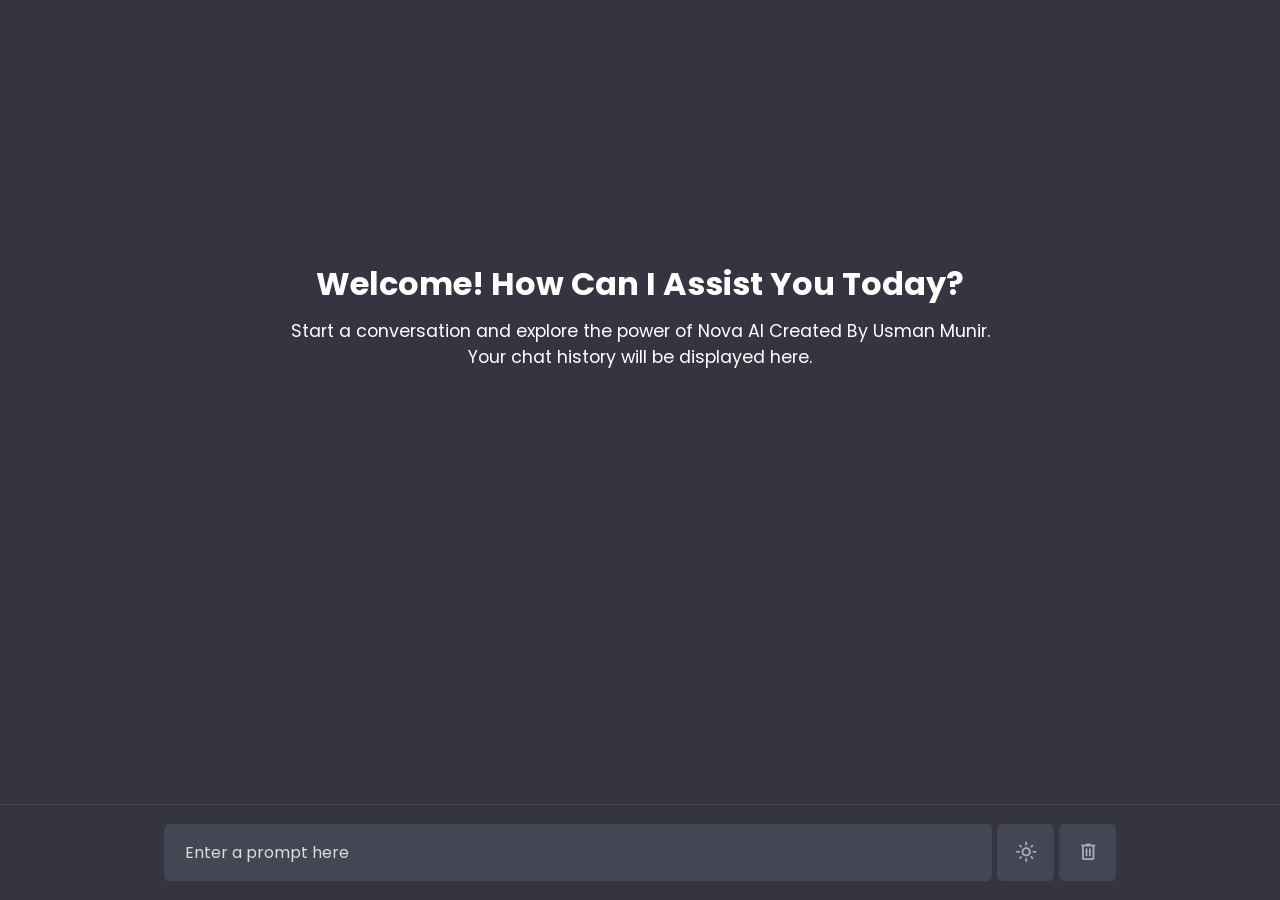
<file: index.html>
<!DOCTYPE html>
<html lang="en" dir="ltr">
  <head>
    <meta charset="utf-8">
    <title>Nova Ai</title>
    <link rel="stylesheet" href="style.css">
    <meta name="viewport" content="width=device-width, initial-scale=1.0">
    <!-- Google Fonts Link For Icons -->
    <link rel="stylesheet" href="https://fonts.googleapis.com/css2?family=Material+Symbols+Rounded:opsz,wght,FILL,GRAD@20..48,100..700,0..1,-50..200" />

  </head>
  <body>
    <!-- Chats container -->
    <div class="chat-container"></div>
    
    <!-- Typing container -->
    <div class="typing-container">
      <div class="typing-content">
        <div class="typing-textarea">
          <textarea id="chat-input" spellcheck="false" placeholder="Enter a prompt here" required></textarea>
          <span id="send-btn" class="material-symbols-rounded">send</span>
        </div>
        <div class="typing-controls">
          <span id="theme-btn" class="material-symbols-rounded">light_mode</span>
          <span id="delete-btn" class="material-symbols-rounded">delete</span>
      </div>
    </div>
    
    <script src="script.js"></script>
  </body>
</html>
</file>
<file: style.css>
/* Import Google font - Poppins */
@import url('https://fonts.googleapis.com/css2?family=Poppins:wght@400;500;600&display=swap');
* {
margin: 0;
padding: 0;
box-sizing: border-box;
font-family: "Poppins", sans-serif;
}
:root {
--text-color: #FFFFFF;
--icon-color: #ACACBE;
--icon-hover-bg: #5b5e71;
--placeholder-color: #dcdcdc;
--outgoing-chat-bg: #343541;
--incoming-chat-bg: #444654;
--outgoing-chat-border: #343541;
--incoming-chat-border: #444654;
}
.light-mode {
--text-color: #343541;
--icon-color: #a9a9bc;
--icon-hover-bg: #f1f1f3;
--placeholder-color: #6c6c6c;
--outgoing-chat-bg: #FFFFFF;
--incoming-chat-bg: #F7F7F8;
--outgoing-chat-border: #FFFFFF;
--incoming-chat-border: #D9D9E3;
}
body {
background: var(--outgoing-chat-bg);
}
/* Chats container styling */
.chat-container {
overflow-y: auto;
max-height: 100vh;
padding-bottom: 150px;
}
:where(.chat-container, textarea)::-webkit-scrollbar {
width: 6px;
}
:where(.chat-container, textarea)::-webkit-scrollbar-track {
background: var(--incoming-chat-bg);
border-radius: 25px;
}
:where(.chat-container, textarea)::-webkit-scrollbar-thumb {
background: var(--icon-color);
border-radius: 25px;
}
.default-text {
display: flex;
align-items: center;
justify-content: center;
flex-direction: column;
height: 70vh;
padding: 0 10px;
text-align: center;
color: var(--text-color);
}
.default-text h1 {
font-size: 2rem;
}
.default-text p {
margin-top: 10px;
font-size: 1.1rem;
}
.chat-container .chat {
padding: 25px 10px;
display: flex;
justify-content: center;
color: var(--text-color);
}
.chat-container .chat.outgoing {
background: var(--outgoing-chat-bg);
border: 1px solid var(--outgoing-chat-border);
}
.chat-container .chat.incoming {
background: var(--incoming-chat-bg);
border: 1px solid var(--incoming-chat-border);
}
.chat .chat-content {
display: flex;
max-width: 1200px;
width: 100%;
align-items: flex-start;
justify-content: space-between;
}
span.material-symbols-rounded {
user-select: none;
cursor: pointer;
}
.chat .chat-content span {
cursor: pointer;
font-size: 1.3rem;
color: var(--icon-color);
visibility: hidden;
}
.chat:hover .chat-content:not(:has(.typing-animation), :has(.error)) span {
visibility: visible;
}
.chat .chat-details {
display: flex;
align-items: center;
}
.chat .chat-details img {
width: 35px;
height: 35px;
align-self: flex-start;
object-fit: cover;
border-radius: 2px;
}
.chat .chat-details p {
white-space: pre-wrap;
font-size: 1.05rem;
padding: 0 50px 0 25px;
color: var(--text-color);
word-break: break-word;
}
.chat .chat-details p.error {
color: #e55865;
}
.chat .typing-animation {
padding-left: 25px;
display: inline-flex;
}
.typing-animation .typing-dot {
height: 7px;
width: 7px;
border-radius: 50%;
margin: 0 3px;
opacity: 0.7;
background: var(--text-color);
animation: animateDots 1.5s var(--delay) ease-in-out infinite;
}
.typing-animation .typing-dot:first-child {
margin-left: 0;
}
@keyframes animateDots {
0%,44% {
transform: translateY(0px);
}
28% {
opacity: 0.4;
transform: translateY(-6px);
}
44% {
opacity: 0.2;
}
}
/* Typing container styling */
.typing-container {
position: fixed;
bottom: 0;
width: 100%;
display: flex;
padding: 20px 10px;
justify-content: center;
background: var(--outgoing-chat-bg);
border-top: 1px solid var(--incoming-chat-border);
}
.typing-container .typing-content {
display: flex;
max-width: 950px;
width: 100%;
align-items: flex-end;
}
.typing-container .typing-textarea {
width: 100%;
display: flex;
position: relative;
}
.typing-textarea textarea {
resize: none;
height: 55px;
width: 100%;
border: none;
padding: 15px 45px 15px 20px;
color: var(--text-color);
font-size: 1rem;
border-radius: 4px;
max-height: 250px;
overflow-y: auto;
background: var(--incoming-chat-bg);
outline: 1px solid var(--incoming-chat-border);
}
.typing-textarea textarea::placeholder {
color: var(--placeholder-color);
}
.typing-content span {
width: 55px;
height: 55px;
display: flex;
border-radius: 4px;
font-size: 1.35rem;
align-items: center;
justify-content: center;
color: var(--icon-color);
}
.typing-textarea span {
position: absolute;
right: 0;
bottom: 0;
visibility: hidden;
}
.typing-textarea textarea:valid ~ span {
visibility: visible;
}
.typing-controls {
display: flex;
}
.typing-controls span {
margin-left: 7px;
font-size: 1.4rem;
background: var(--incoming-chat-bg);
outline: 1px solid var(--incoming-chat-border);
}
.typing-controls span:hover {
background: var(--icon-hover-bg);
}
/* Reponsive Media Query */
@media screen and (max-width: 600px) {
.default-text h1 {
font-size: 2.3rem;
}
:where(.default-text p, textarea, .chat p) {
font-size: 0.95rem!important;
}
.chat-container .chat {
padding: 20px 10px;
}
.chat-container .chat img {
height: 32px;
width: 32px;
}
.chat-container .chat p {
padding: 0 20px;
}
.chat .chat-content:not(:has(.typing-animation), :has(.error)) span {
visibility: visible;
}
.typing-container {
padding: 15px 10px;
}
.typing-textarea textarea {
height: 45px;
padding: 10px 40px 10px 10px;
}
.typing-content span {
height: 45px;
width: 45px;
margin-left: 5px;
}
span.material-symbols-rounded {
font-size: 1.25rem!important;
}
}
</file>
